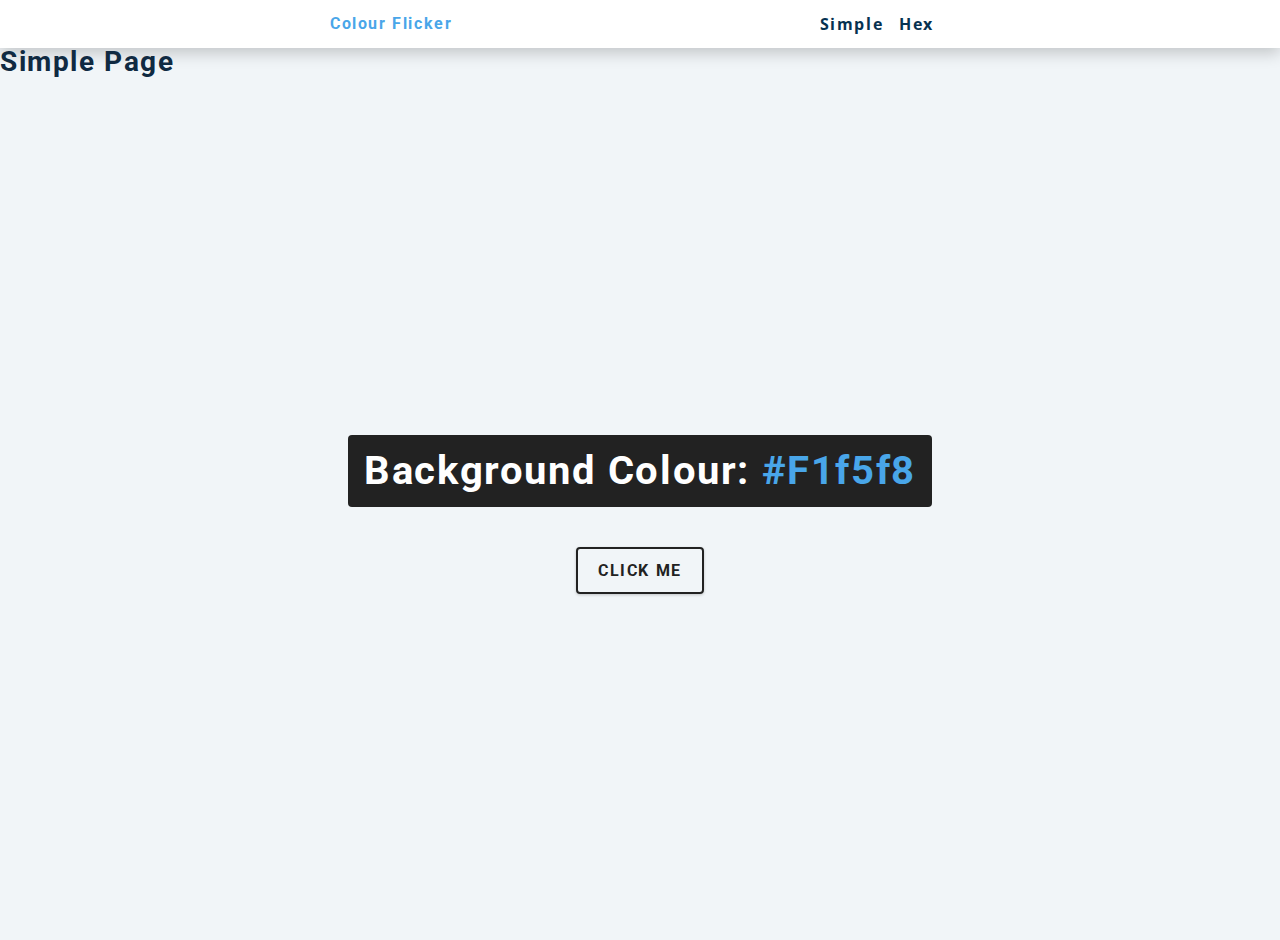
<file: index.html>
<!DOCTYPE html>
<html lang="eng">

<head>
    <meta charset="UTF-8" />
    <meta name="viewport" content="width=device-width, initial-scale=1.0" />
    <title>Colour Flicker || Simple</title>
    <!-- styles -->
    <link rel="stylesheet" href="styles.css" />
</head>

<body>
    <nav>
        <div class="nav-center">
            <h4>Colour Flicker</h4>
            <ul class="nav-links">
                <li>
                    <a href="index.html">Simple</a>
                </li>
                <li>
                    <a href="hex.html">Hex</a>
                </li>
            </ul>
        </div>
    </nav>

    <h3>Simple Page</h1>

        <main>
            <div class="container">
                <h2>Background Colour: <span class="colour">#f1f5f8</span></h2>
                <button class="btn btn-hero" id="btn">Click Me</button>
            </div>
        </main>

        <!-- javascript -->
        <script src="simpleApp.js"></script>
</body>

</html>
</file>
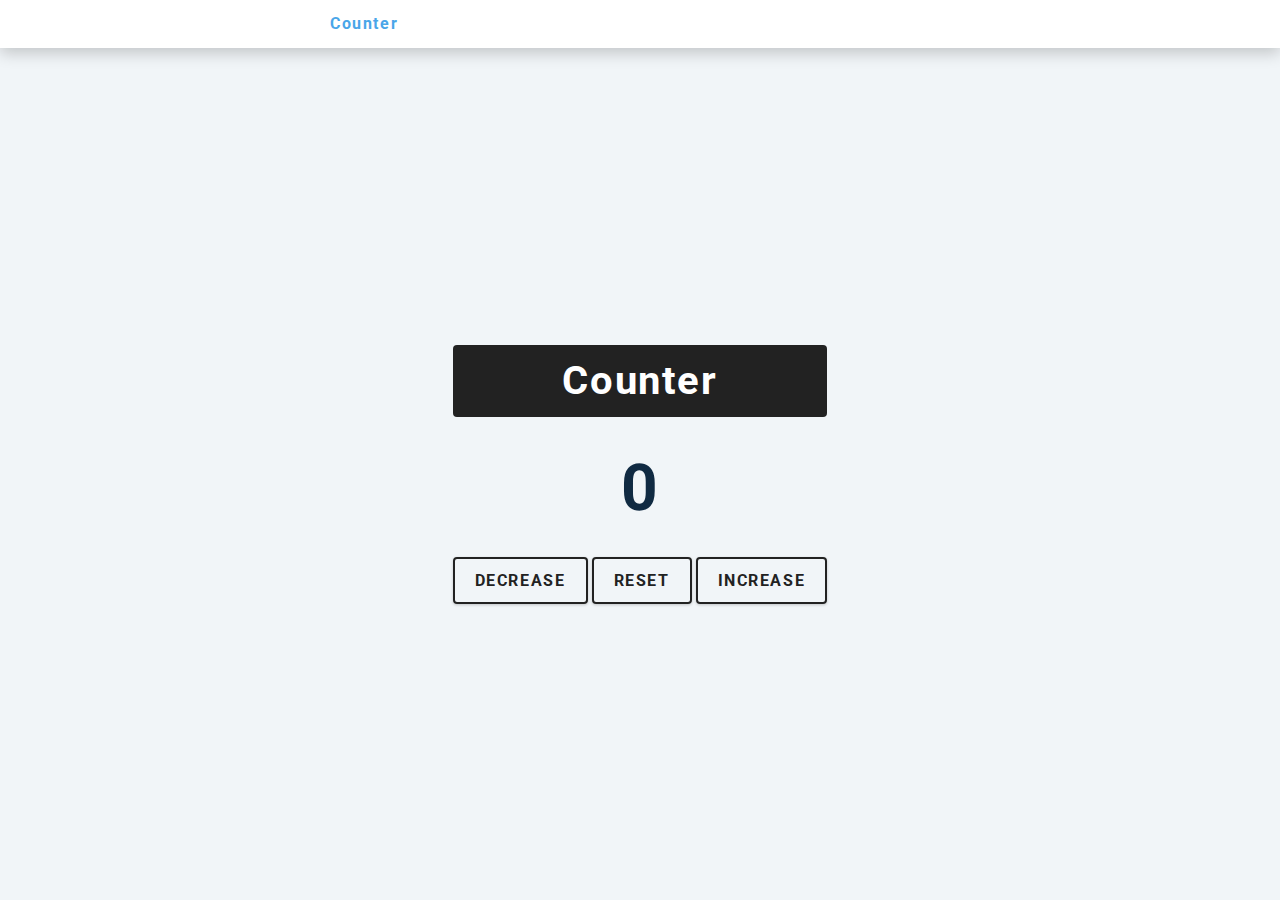
<file: counter/index.html>
<!DOCTYPE html>
<html lang="eng">

<head>
    <meta charset="UTF-8" />
    <meta name="viewport" content="width=device-width, initial-scale=1.0" />
    <title>Counter</title>
    <!-- styles -->
    <link rel="stylesheet" href="styles.css" />
</head>

<body>
    <nav>
        <div class="nav-center">
            <h4>Counter</h4>
        </div>
    </nav>

    <main>
        <div class="container">
            <h2>Counter</h2>
            <h1 id="value">0</h1>
            <br>
            <button class="btn btn-hero" id="decrease">Decrease</button>
            <button class="btn btn-hero" id="reset">Reset</button>
            <button class="btn btn-hero" id="increase">Increase</button>
        </div>
    </main>

    <!-- javascript -->
    <script src="app.js"></script>
</body>

</html>
</file>
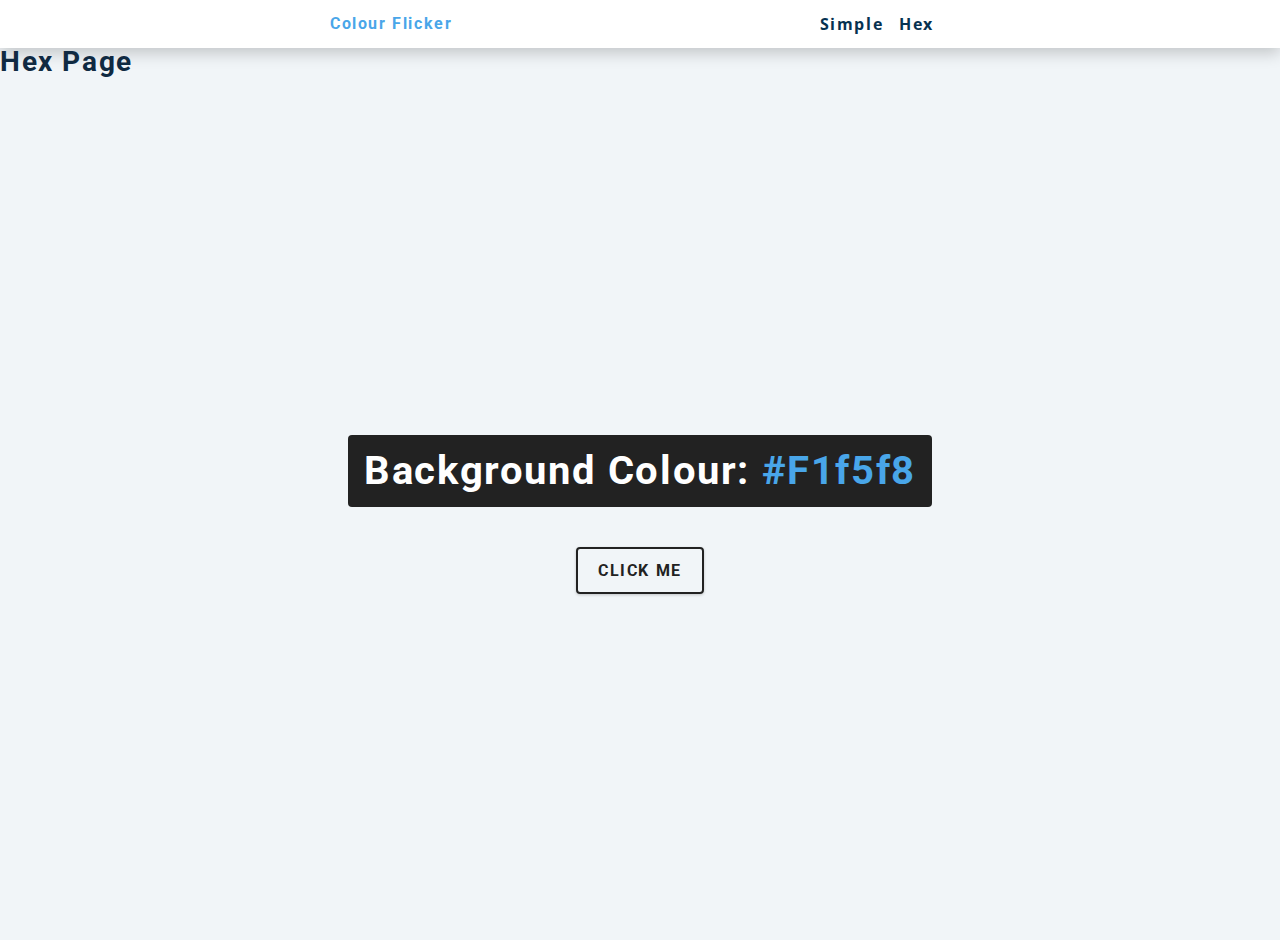
<file: hex.html>
<!DOCTYPE html>
<html lang="eng">

<head>
    <meta charset="UTF-8" />
    <meta name="viewport" content="width=device-width, initial-scale=1.0" />
    <title>Colour Flicker || Hex </title>
    <!-- styles -->
    <link rel="stylesheet" href="styles.css" />
</head>

<body>
    <nav>
        <div class="nav-center">
            <h4>Colour Flicker</h4>
            <ul class="nav-links">
                <li>
                    <a href="index.html">Simple</a>
                </li>
                <li>
                    <a href="hex.html">Hex</a>
                </li>
            </ul>
        </div>
    </nav>

    <h3>Hex Page</h1>

        <main>
            <div class="container">
                <h2>Background Colour: <span class="colour">#f1f5f8</span></h2>
                <button class="btn btn-hero" id="btn">Click Me</button>
            </div>
        </main>

        <!-- javascript -->
        <script src="hexApp.js"></script>
</body>

</html>
</file>
<file: styles.css>
/*
=============== 
Fonts
===============
*/
@import url("https://fonts.googleapis.com/css?family=Open+Sans|Roboto:400,700&display=swap");

/*
=============== 
Variables
===============
*/

:root {
    /* dark shades of primary color*/
    --clr-primary-1: hsl(205, 86%, 17%);
    --clr-primary-2: hsl(205, 77%, 27%);
    --clr-primary-3: hsl(205, 72%, 37%);
    --clr-primary-4: hsl(205, 63%, 48%);
    /* primary/main color */
    --clr-primary-5: hsl(205, 78%, 60%);
    /* lighter shades of primary color */
    --clr-primary-6: hsl(205, 89%, 70%);
    --clr-primary-7: hsl(205, 90%, 76%);
    --clr-primary-8: hsl(205, 86%, 81%);
    --clr-primary-9: hsl(205, 90%, 88%);
    --clr-primary-10: hsl(205, 100%, 96%);
    /* darkest grey - used for headings */
    --clr-grey-1: hsl(209, 61%, 16%);
    --clr-grey-2: hsl(211, 39%, 23%);
    --clr-grey-3: hsl(209, 34%, 30%);
    --clr-grey-4: hsl(209, 28%, 39%);
    /* grey used for paragraphs */
    --clr-grey-5: hsl(210, 22%, 49%);
    --clr-grey-6: hsl(209, 23%, 60%);
    --clr-grey-7: hsl(211, 27%, 70%);
    --clr-grey-8: hsl(210, 31%, 80%);
    --clr-grey-9: hsl(212, 33%, 89%);
    --clr-grey-10: hsl(210, 36%, 96%);
    --clr-white: #fff;
    --clr-red-dark: hsl(360, 67%, 44%);
    --clr-red-light: hsl(360, 71%, 66%);
    --clr-green-dark: hsl(125, 67%, 44%);
    --clr-green-light: hsl(125, 71%, 66%);
    --clr-black: #222;
    --ff-primary: "Roboto", sans-serif;
    --ff-secondary: "Open Sans", sans-serif;
    --transition: all 0.3s linear;
    --spacing: 0.1rem;
    --radius: 0.25rem;
    --light-shadow: 0 5px 15px rgba(0, 0, 0, 0.1);
    --dark-shadow: 0 5px 15px rgba(0, 0, 0, 0.2);
    --max-width: 1170px;
    --fixed-width: 620px;
}

/*
=============== 
Global Styles
===============
*/

*,
::after,
::before {
    margin: 0;
    padding: 0;
    box-sizing: border-box;
}

body {
    font-family: var(--ff-secondary);
    background: var(--clr-grey-10);
    color: var(--clr-grey-1);
    line-height: 1.5;
    font-size: 0.875rem;
}

ul {
    list-style-type: none;
}

a {
    text-decoration: none;
}

h1,
h2,
h3,
h4 {
    letter-spacing: var(--spacing);
    text-transform: capitalize;
    line-height: 1.25;
    margin-bottom: 0.75rem;
    font-family: var(--ff-primary);
}

h1 {
    font-size: 3rem;
}

h2 {
    font-size: 2rem;
}

h3 {
    font-size: 1.25rem;
}

h4 {
    font-size: 0.875rem;
}

p {
    margin-bottom: 1.25rem;
    color: var(--clr-grey-5);
}

@media screen and (min-width: 800px) {
    h1 {
        font-size: 4rem;
    }

    h2 {
        font-size: 2.5rem;
    }

    h3 {
        font-size: 1.75rem;
    }

    h4 {
        font-size: 1rem;
    }

    body {
        font-size: 1rem;
    }

    h1,
    h2,
    h3,
    h4 {
        line-height: 1;
    }
}

/*  global classes */

/* section */
.section {
    padding: 5rem 0;
}

.section-center {
    width: 90vw;
    margin: 0 auto;
    max-width: 1170px;
}

@media screen and (min-width: 992px) {
    .section-center {
        width: 95vw;
    }
}

main {
    min-height: 100vh;
    display: grid;
    place-items: center;
}

/*
=============== 
Nav
===============
*/
nav {
    background: var(--clr-white);
    height: 3rem;
    display: grid;
    align-items: center;
    box-shadow: var(--dark-shadow);
}

.nav-center {
    width: 90vw;
    max-width: var(--fixed-width);
    margin: 0 auto;
    display: flex;
    align-items: center;
    justify-content: space-between;
}

.nav-center h4 {
    margin-bottom: 0;
    color: var(--clr-primary-5);
}

.nav-links {
    display: flex;
}

nav a {
    text-transform: capitalize;
    font-weight: 700;
    font-size: 1rem;
    color: var(--clr-primary-1);
    letter-spacing: var(--spacing);
    margin-right: 1rem;
}

nav a:hover {
    color: var(--clr-primary-5);
}

/*
=============== 
Container
===============
*/
main {
    min-height: calc(100vh - 3rem);
    display: grid;
    place-items: center;
}

.container {
    text-align: center;
}

.container h2 {
    background: var(--clr-black);
    color: var(--clr-white);
    padding: 1rem;
    border-radius: var(--radius);
    margin-bottom: 2.5rem;
}

.colour {
    color: var(--clr-primary-5);
}

.btn-hero {
    font-family: var(--ff-primary);
    text-transform: uppercase;
    background: transparent;
    color: var(--clr-black);
    letter-spacing: var(--spacing);
    display: inline-block;
    font-weight: 700;
    transition: var(--transition);
    border: 2px solid var(--clr-black);
    cursor: pointer;
    box-shadow: 0 1px 3px rgba(0, 0, 0, 0.2);
    border-radius: var(--radius);
    font-size: 1rem;
    padding: 0.75rem 1.25rem;
}

.btn-hero:hover {
    color: var(--clr-white);
    background: var(--clr-black);
}
</file>
<file: counter/styles.css>
/*
=============== 
Fonts
===============
*/
@import url("https://fonts.googleapis.com/css?family=Open+Sans|Roboto:400,700&display=swap");

/*
=============== 
Variables
===============
*/

:root {
    /* dark shades of primary color*/
    --clr-primary-1: hsl(205, 86%, 17%);
    --clr-primary-2: hsl(205, 77%, 27%);
    --clr-primary-3: hsl(205, 72%, 37%);
    --clr-primary-4: hsl(205, 63%, 48%);
    /* primary/main color */
    --clr-primary-5: hsl(205, 78%, 60%);
    /* lighter shades of primary color */
    --clr-primary-6: hsl(205, 89%, 70%);
    --clr-primary-7: hsl(205, 90%, 76%);
    --clr-primary-8: hsl(205, 86%, 81%);
    --clr-primary-9: hsl(205, 90%, 88%);
    --clr-primary-10: hsl(205, 100%, 96%);
    /* darkest grey - used for headings */
    --clr-grey-1: hsl(209, 61%, 16%);
    --clr-grey-2: hsl(211, 39%, 23%);
    --clr-grey-3: hsl(209, 34%, 30%);
    --clr-grey-4: hsl(209, 28%, 39%);
    /* grey used for paragraphs */
    --clr-grey-5: hsl(210, 22%, 49%);
    --clr-grey-6: hsl(209, 23%, 60%);
    --clr-grey-7: hsl(211, 27%, 70%);
    --clr-grey-8: hsl(210, 31%, 80%);
    --clr-grey-9: hsl(212, 33%, 89%);
    --clr-grey-10: hsl(210, 36%, 96%);
    --clr-white: #fff;
    --clr-red-dark: hsl(360, 67%, 44%);
    --clr-red-light: hsl(360, 71%, 66%);
    --clr-green-dark: hsl(125, 67%, 44%);
    --clr-green-light: hsl(125, 71%, 66%);
    --clr-black: #222;
    --ff-primary: "Roboto", sans-serif;
    --ff-secondary: "Open Sans", sans-serif;
    --transition: all 0.3s linear;
    --spacing: 0.1rem;
    --radius: 0.25rem;
    --light-shadow: 0 5px 15px rgba(0, 0, 0, 0.1);
    --dark-shadow: 0 5px 15px rgba(0, 0, 0, 0.2);
    --max-width: 1170px;
    --fixed-width: 620px;
}

/*
=============== 
Global Styles
===============
*/

*,
::after,
::before {
    margin: 0;
    padding: 0;
    box-sizing: border-box;
}

body {
    font-family: var(--ff-secondary);
    background: var(--clr-grey-10);
    color: var(--clr-grey-1);
    line-height: 1.5;
    font-size: 0.875rem;
}

ul {
    list-style-type: none;
}

a {
    text-decoration: none;
}

h1,
h2,
h3,
h4 {
    letter-spacing: var(--spacing);
    text-transform: capitalize;
    line-height: 1.25;
    margin-bottom: 0.75rem;
    font-family: var(--ff-primary);
}

h1 {
    font-size: 3rem;
}

h2 {
    font-size: 2rem;
}

h3 {
    font-size: 1.25rem;
}

h4 {
    font-size: 0.875rem;
}

p {
    margin-bottom: 1.25rem;
    color: var(--clr-grey-5);
}

@media screen and (min-width: 800px) {
    h1 {
        font-size: 4rem;
    }

    h2 {
        font-size: 2.5rem;
    }

    h3 {
        font-size: 1.75rem;
    }

    h4 {
        font-size: 1rem;
    }

    body {
        font-size: 1rem;
    }

    h1,
    h2,
    h3,
    h4 {
        line-height: 1;
    }
}

/*  global classes */

/* section */
.section {
    padding: 5rem 0;
}

.section-center {
    width: 90vw;
    margin: 0 auto;
    max-width: 1170px;
}

@media screen and (min-width: 992px) {
    .section-center {
        width: 95vw;
    }
}

main {
    min-height: 100vh;
    display: grid;
    place-items: center;
}

/*
=============== 
Nav
===============
*/
nav {
    background: var(--clr-white);
    height: 3rem;
    display: grid;
    align-items: center;
    box-shadow: var(--dark-shadow);
}

.nav-center {
    width: 90vw;
    max-width: var(--fixed-width);
    margin: 0 auto;
    display: flex;
    align-items: center;
    justify-content: space-between;
}

.nav-center h4 {
    margin-bottom: 0;
    color: var(--clr-primary-5);
}

.nav-links {
    display: flex;
}

nav a {
    text-transform: capitalize;
    font-weight: 700;
    font-size: 1rem;
    color: var(--clr-primary-1);
    letter-spacing: var(--spacing);
    margin-right: 1rem;
}

nav a:hover {
    color: var(--clr-primary-5);
}

/*
=============== 
Container
===============
*/
main {
    min-height: calc(100vh - 3rem);
    display: grid;
    place-items: center;
}

.container {
    text-align: center;
}

.container h2 {
    background: var(--clr-black);
    color: var(--clr-white);
    padding: 1rem;
    border-radius: var(--radius);
    margin-bottom: 2.5rem;
}

.colour {
    color: var(--clr-primary-5);
}

.btn-hero {
    font-family: var(--ff-primary);
    text-transform: uppercase;
    background: transparent;
    color: var(--clr-black);
    letter-spacing: var(--spacing);
    display: inline-block;
    font-weight: 700;
    transition: var(--transition);
    border: 2px solid var(--clr-black);
    cursor: pointer;
    box-shadow: 0 1px 3px rgba(0, 0, 0, 0.2);
    border-radius: var(--radius);
    font-size: 1rem;
    padding: 0.75rem 1.25rem;
}

.btn-hero:hover {
    color: var(--clr-white);
    background: var(--clr-black);
}
</file>
